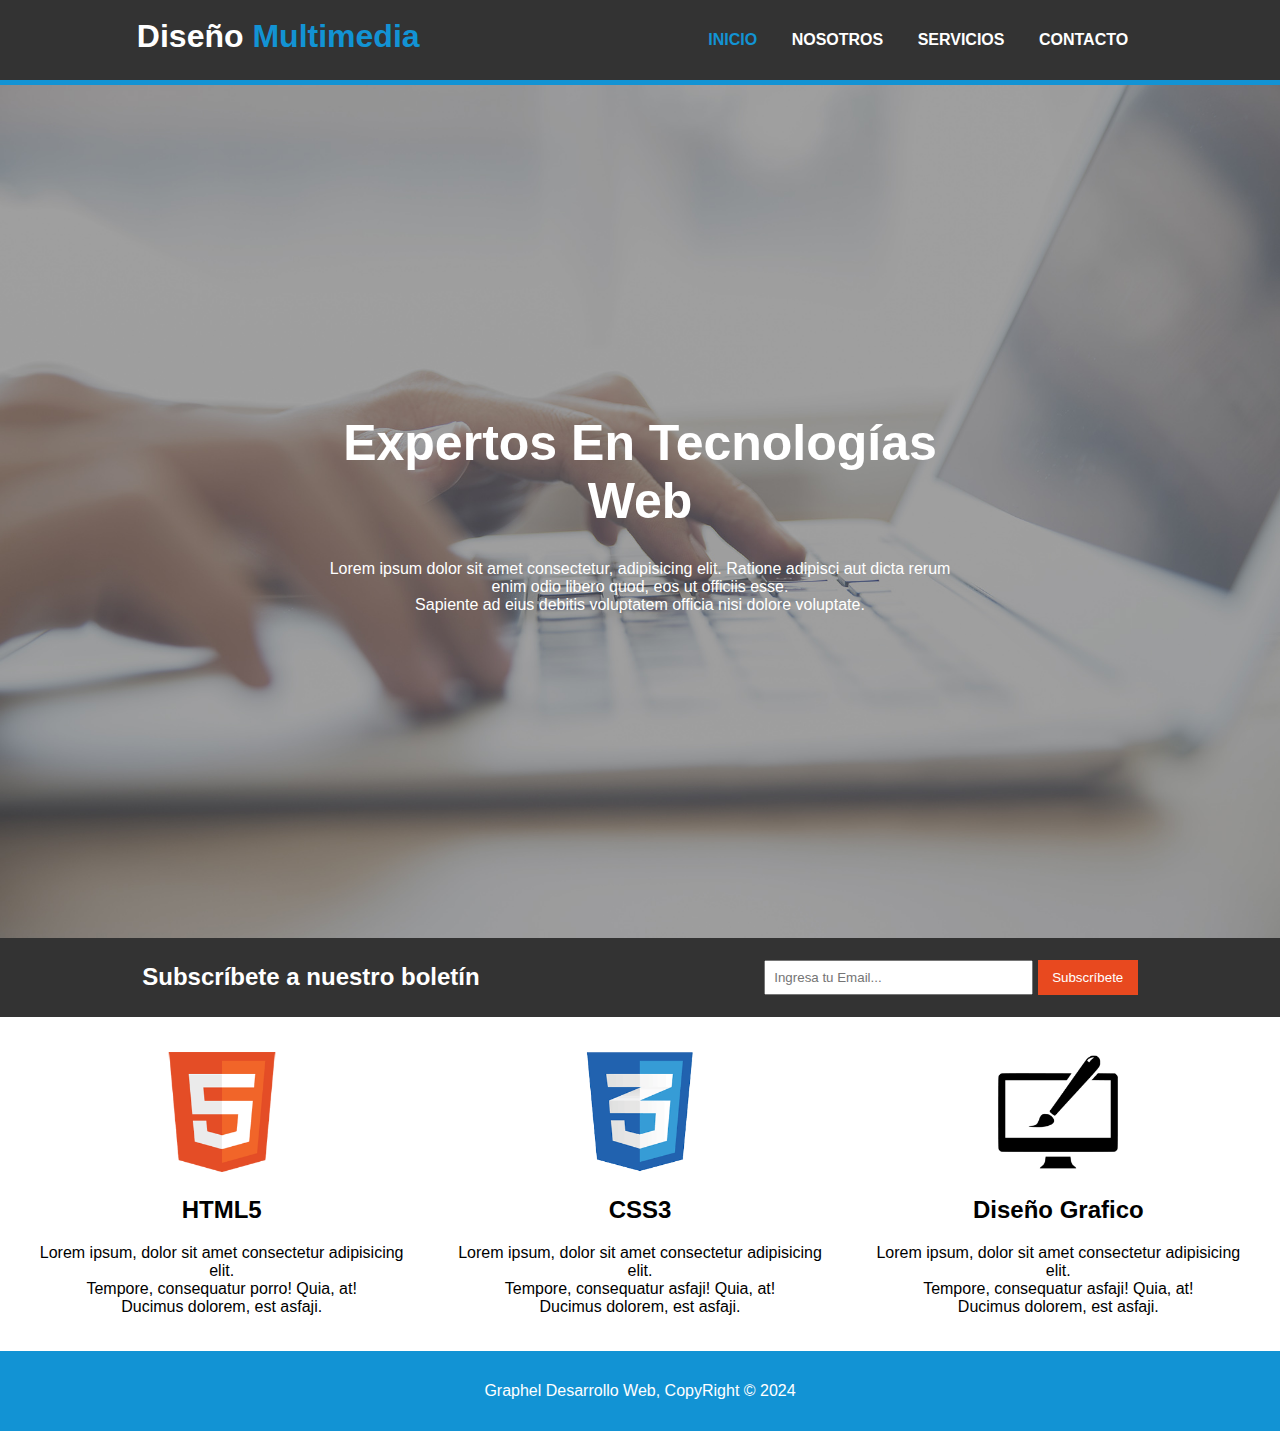
<file: index.html>
<!DOCTYPE html>
<html lang="en">
<head>
    <meta charset="UTF-8">
    <meta name="viewport" content="width=device-width, initial-scale=1.0">
    <title>Diseño Multimedia</title>
    <link rel="stylesheet" href="styles/styles.css">
    <link rel="shortcut icon" href="imagenes/891.jpg">
</head>
<body>
    <header>
        <div class="title">
            <h1>Diseño <span class="blueTitle">Multimedia</span></h1>            
        </div>
        <div class="navigator">
            <nav>
                <a class="inicio azul" href="index.html">Inicio</a>
                <a class="nosotros" href="templates/nosotros.html">Nosotros</a>
                <a class="servicios" href="templates/servicios.html">Servicios</a>
                <a class="contacto" href="templates/contacto.html">Contacto</a>
            </nav>
        </div>
    </header>
    
    <div class="imagen-cabecera-contenedor">
        <img class="imagen-cabecera" src="imagenes/cabecera.jpg" alt="computer">
        
        <div class="texto-imagen">
            <h1>Expertos En Tecnologías Web</h1>
                <p>
                    Lorem ipsum dolor sit amet consectetur, adipisicing elit. Ratione adipisci aut dicta rerum enim odio libero quod, eos ut officiis esse. <br>
                   Sapiente ad eius debitis voluptatem officia nisi dolore voluptate.
                </p>
        </div>
    </div>

    <div class="subscribe">

        <div class="text">
            <h2>Subscríbete a nuestro boletín</h2>  
        </div>

        <div class="email">
            <input class="input" type="text" name="email" placeholder="Ingresa tu Email..." required>
            <button class="btn" type="submit">Subscríbete</button>
        </div>

    </div>

    <div class="trilogy">

        <div class="html">
            <img src="imagenes/logo_html.png" alt="html5">
            <h2>HTML5</h2>
            <p>Lorem ipsum, dolor sit amet consectetur adipisicing elit. <br>
                 Tempore, consequatur porro! Quia, at! <br>
                 Ducimus dolorem, est asfaji.</p>
        </div>

        <div class="css">
            <img src="imagenes/logo_css.png" alt="css3">
            <h2>CSS3</h2>
            <p>Lorem ipsum, dolor sit amet consectetur adipisicing elit. <br>
                 Tempore, consequatur asfaji! Quia, at! <br>
                 Ducimus dolorem, est asfaji.</p>
        </div>

        <div class="diseño-grafico">
            <img src="imagenes/logo_brush.png" alt="Diseño-grafico">
            <h2>Diseño Grafico</h2>
            <p>Lorem ipsum, dolor sit amet consectetur adipisicing elit. <br>
                 Tempore, consequatur asfaji! Quia, at! <br>
                 Ducimus dolorem, est asfaji.</p>
        </div>

    </div>

</body>    
<footer>
        <p>Graphel Desarrollo Web, CopyRight © 2024</p>
</footer>
</html>
</file>
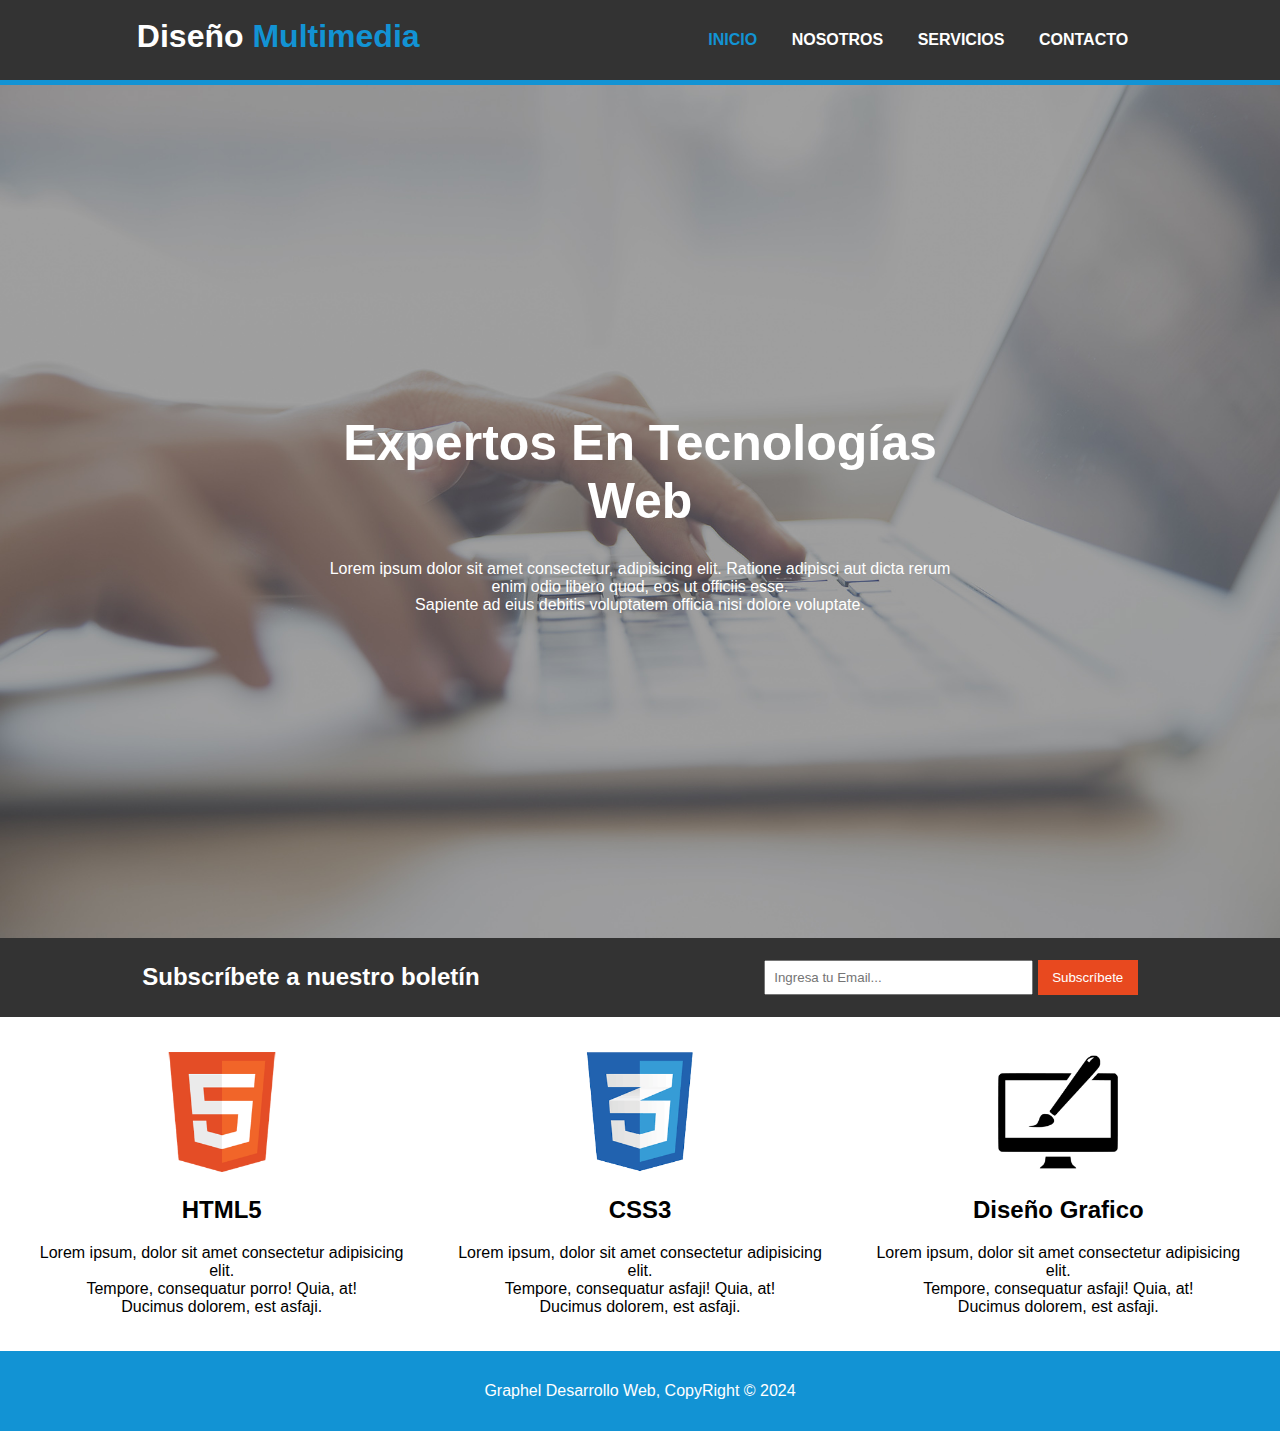
<file: ndex.html>
<!DOCTYPE html>
<html lang="en">
<head>
    <meta charset="UTF-8">
    <meta name="viewport" content="width=device-width, initial-scale=1.0">
    <title>Diseño Multimedia</title>
    <link rel="stylesheet" href="/styles/styles.css">
    <link rel="shortcut icon" href="Assets/images/icon.png">
</head>
<body>
    <header>
        <div class="title">
            <h1>Diseño <span class="blueTitle">Multimedia</span></h1>            
        </div>
        <div class="navigator">
            <nav>
                <a class="inicio" href="index.html">Inicio</a>
                <a class="nosotros" href="/templates/nosotros.html">Nosotros</a>
                <a class="servicios" href="/templates/servicios.html">Servicios</a>
                <a class="contacto" href="/templates/contacto.html">Contacto</a>
            </nav>
        </div>
    </header>
    
    <div class="imagen-cabecera-contenedor">
        <img class="imagen-cabecera" src="/imagenes/cabecera.jpg" alt="computer">
        
        <div class="texto-imagen">
            <h1>Expertos En Tecnologías Web</h1>
                <p>
                    Lorem ipsum dolor sit amet consectetur, adipisicing elit. Ratione adipisci aut dicta rerum enim odio libero quod, eos ut officiis esse. <br>
                   Sapiente ad eius debitis voluptatem officia nisi dolore voluptate.
                </p>
        </div>
    </div>

    <div class="subscribe">

        <div class="text">
            <h2>Subscríbete a nuestro boletín</h2>  
        </div>

        <div class="email">
            <input class="input" type="text" name="email" placeholder="Ingresa tu Email..." required>
            <button class="btn" type="submit">Subscríbete</button>
        </div>

    </div>

    <div class="trilogy">

        <div class="html">
            <img src="/imagenes/logo_html.png" alt="html5">
            <h2>HTML5</h2>
            <p>Lorem ipsum, dolor sit amet consectetur adipisicing elit. <br>
                 Tempore, consequatur porro! Quia, at! <br>
                 Ducimus dolorem, est asfaji.</p>
        </div>

        <div class="css">
            <img src="/imagenes/logo_css.png" alt="css3">
            <h2>CSS3</h2>
            <p>Lorem ipsum, dolor sit amet consectetur adipisicing elit. <br>
                 Tempore, consequatur asfaji! Quia, at! <br>
                 Ducimus dolorem, est asfaji.</p>
        </div>

        <div class="diseño-grafico">
            <img src="/imagenes/logo_brush.png" alt="Diseño-grafico">
            <h2>Diseño Grafico</h2>
            <p>Lorem ipsum, dolor sit amet consectetur adipisicing elit. <br>
                 Tempore, consequatur asfaji! Quia, at! <br>
                 Ducimus dolorem, est asfaji.</p>
        </div>

    </div>

</body>    
<footer>
        <p>Graphel Desarrollo Web, CopyRight © 2024</p>
</footer>
</html>
</file>
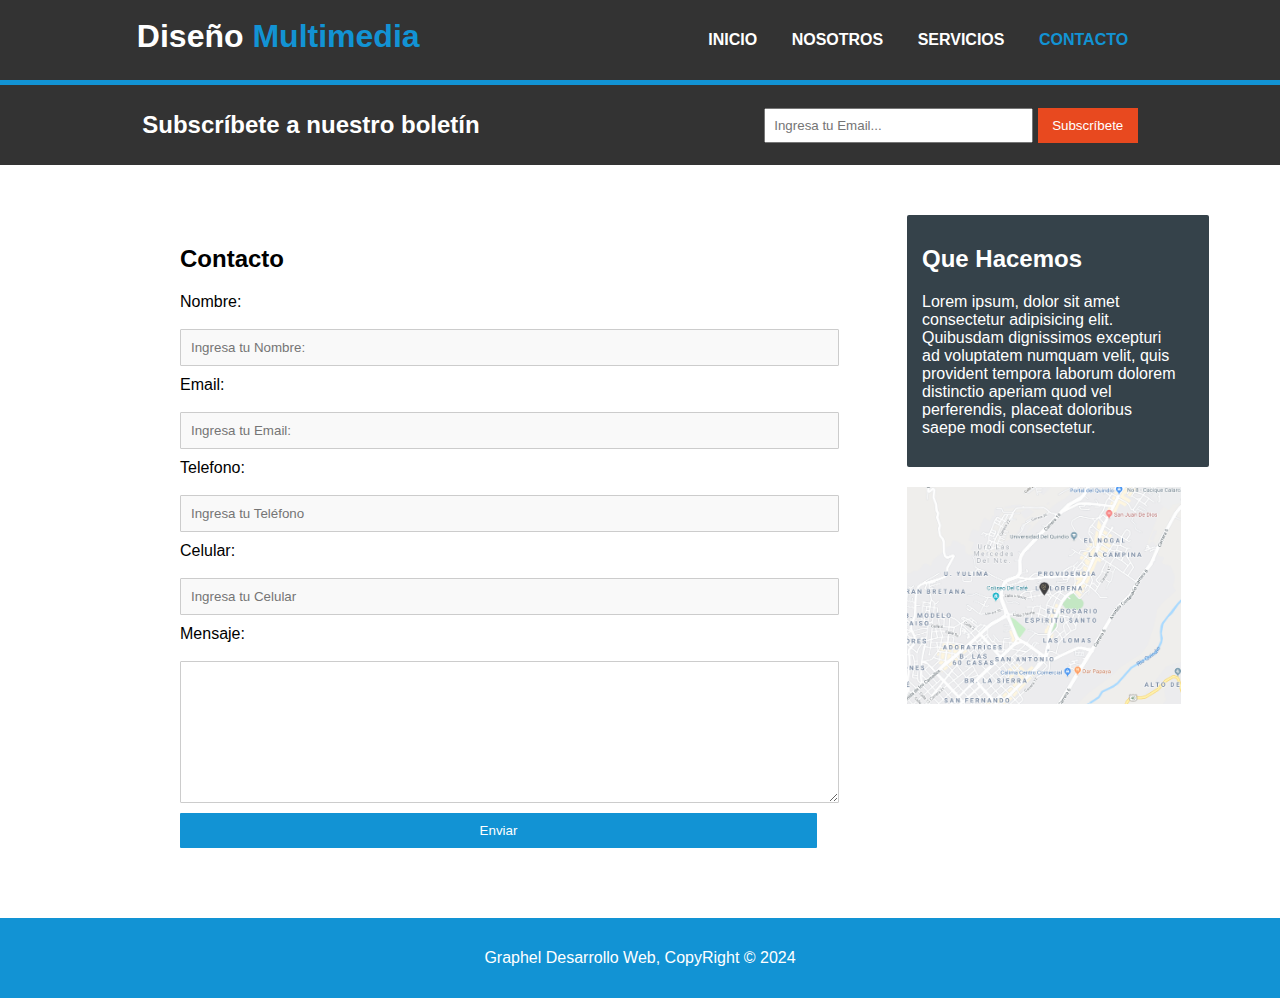
<file: templates/contacto.html>
<!DOCTYPE html>
<html lang="en">
<head>
    <meta charset="UTF-8">
    <meta name="viewport" content="width=device-width, initial-scale=1.0">
    <title>Contacto</title>
    <link rel="stylesheet" href="../styles/styles.css">
    <link rel="shortcut icon" href="../imagenes/891.jpg">
</head>
<body>
    <header>
        <div class="title">
            <h1>Diseño <span class="blueTitle">Multimedia</span></h1>            
        </div>
        <div class="navigator">
            <nav>
                <a class="inicio-nosotros" href="../index.html">Inicio</a>
                <a class="nosotros-nosotros" href="nosotros.html">Nosotros</a>
                <a class="servicios-nosotros" href="servicios.html">Servicios</a>
                <a class="contacto-nosotros azul" href="contacto.html">Contacto</a>
            </nav>
        </div>
    </header>

    <div class="subscribe-NOSOTROS">

        <div class="text">
            <h2>Subscríbete a nuestro boletín</h2>  
        </div>

        <div class="email">
            <input class="input" type="text" name="email" placeholder="Ingresa tu Email..." required>
            <button class="btn" type="submit">Subscríbete</button>
        </div>

    </div>

    <div class="contacto-content-padre">
        <div class="contact-form">
                <h2>Contacto</h2>
                <form action="#" method="post">
                    <label for="name">Nombre:</label><br>
                    <input type="text" name="nombre" id="name" placeholder="Ingresa tu Nombre: " required>
                    
                    <label for="email">Email: </label><br>
                    <input type="email" name="email" id="email" placeholder="Ingresa tu Email: " required>
                    
                    <label for="tel">Telefono:</label><br>
                    <input type="tel" name="telefono" id="tel" placeholder="Ingresa tu Teléfono" required>
                    
                    <label for="cel">Celular:</label><br>
                    <input type="tel" name="celular" id="cel" placeholder="Ingresa tu Celular" required>
                    
                    <label for="message">Mensaje:</label><br>
                    <textarea name="mensaje" id="message" required></textarea>
                    
                    <button type="submit">Enviar</button>
                </form>
        </div>
        
        <div class="div-2">
            <div class="que-hacemos">
                <h2>Que Hacemos</h2>
                <p>Lorem ipsum, dolor sit amet consectetur adipisicing elit. 
                    Quibusdam dignissimos excepturi ad voluptatem numquam velit, 
                    quis provident tempora laborum dolorem distinctio aperiam quod vel 
                    perferendis, placeat doloribus saepe modi consectetur.
                </p>
            </div>

            <div class="mapa-container">
                <img src="../imagenes/mapaGoogle.png" alt="map">
            </div>

        </div>

        

    </div>

</body> 

<footer>
        <p>Graphel Desarrollo Web, CopyRight © 2024</p>
</footer>

</html>
</file>
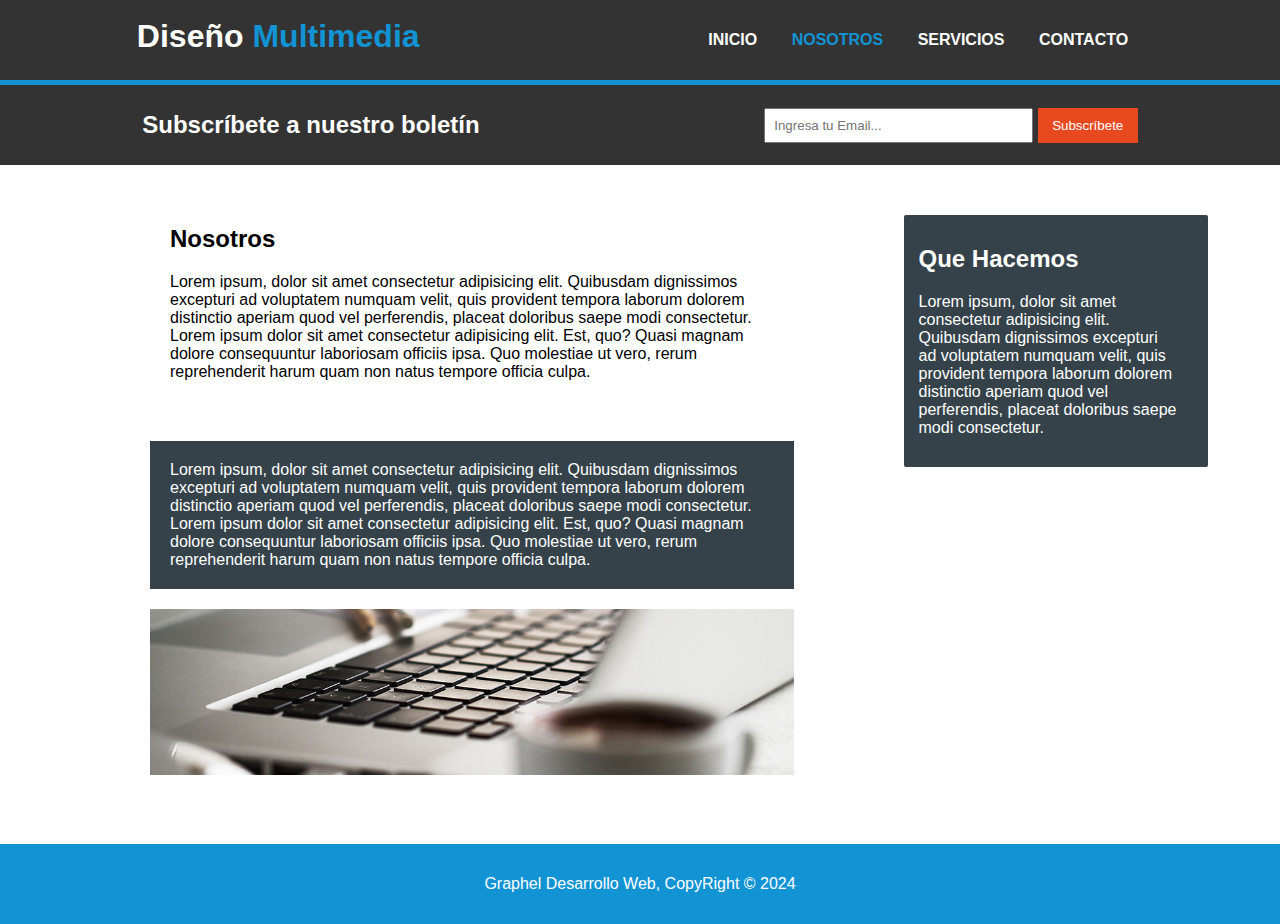
<file: templates/nosotros.html>
<!DOCTYPE html>
<html lang="en">
<head>
    <meta charset="UTF-8">
    <meta name="viewport" content="width=device-width, initial-scale=1.0">
    <title>Nosotros</title>
    <link rel="stylesheet" href="../styles/styles.css">
    <link rel="shortcut icon" href="../imagenes/891.jpg">
</head>
<body>
    <header>
        <div class="title">
            <h1>Diseño <span class="blueTitle">Multimedia</span></h1>            
        </div>
        <div class="navigator">
            <nav>
                <a class="inicio-nosotros" href="../index.html">Inicio</a>
                <a class="nosotros-nosotros azul" href="nosotros.html">Nosotros</a>
                <a class="servicios-nosotros" href="servicios.html">Servicios</a>
                <a class="contacto-nosotros" href="contacto.html">Contacto</a>
            </nav>
        </div>
    </header>

    <div class="subscribe-NOSOTROS">

        <div class="text">
            <h2>Subscríbete a nuestro boletín</h2>  
        </div>

        <div class="email">
            <input class="input" type="text" name="email" placeholder="Ingresa tu Email..." required>
            <button class="btn" type="submit">Subscríbete</button>
        </div>

    </div>

    <div class="nosotros-content-padre">
        <div class="div-1">
                <div class="nosotros-text-1">
                <h2>Nosotros</h2>
                <p>Lorem ipsum, dolor sit amet consectetur adipisicing elit. 
                    Quibusdam dignissimos excepturi ad voluptatem numquam velit, 
                    quis provident tempora laborum dolorem distinctio aperiam quod vel 
                    perferendis, placeat doloribus saepe modi consectetur.
                    Lorem ipsum dolor sit amet consectetur adipisicing elit. Est, quo? 
                    Quasi magnam dolore consequuntur laboriosam officiis ipsa. Quo molestiae
                    ut vero, rerum reprehenderit harum quam non natus tempore officia culpa.
                </p>
            </div>
            <div class="nosotros-text-2">
                <p>Lorem ipsum, dolor sit amet consectetur adipisicing elit. 
                    Quibusdam dignissimos excepturi ad voluptatem numquam velit, 
                    quis provident tempora laborum dolorem distinctio aperiam quod vel 
                    perferendis, placeat doloribus saepe modi consectetur.
                    Lorem ipsum dolor sit amet consectetur adipisicing elit. Est, quo? 
                    Quasi magnam dolore consequuntur laboriosam officiis ipsa. Quo molestiae
                    ut vero, rerum reprehenderit harum quam non natus tempore officia culpa.
                </p>
            </div>

            <div class="imagen-891-contenedor">
                <img src="../imagenes/891.jpg" alt="image">
            </div>
        </div>
        
        <div class="div-2">
            <div class="que-hacemos">
                <h2>Que Hacemos</h2>
                <p>Lorem ipsum, dolor sit amet consectetur adipisicing elit. 
                    Quibusdam dignissimos excepturi ad voluptatem numquam velit, 
                    quis provident tempora laborum dolorem distinctio aperiam quod vel 
                    perferendis, placeat doloribus saepe modi consectetur.
                </p>
            </div>
        </div>

    </div>

</body> 

<footer>
        <p>Graphel Desarrollo Web, CopyRight © 2024</p>
</footer>

</html>
</file>
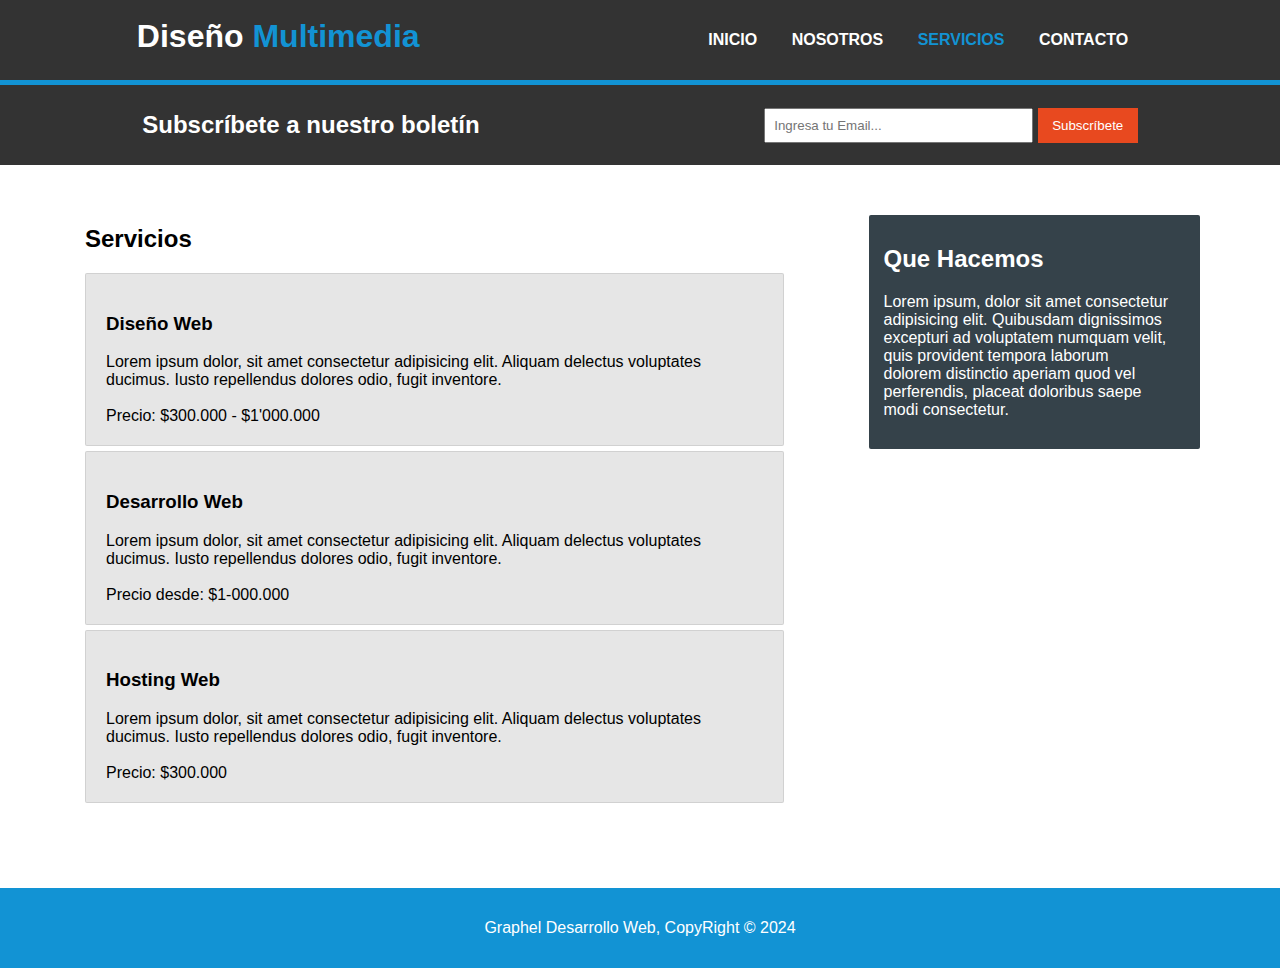
<file: templates/servicios.html>
<!DOCTYPE html>
<html lang="en">
<head>
    <meta charset="UTF-8">
    <meta name="viewport" content="width=device-width, initial-scale=1.0">
    <title>Servicios</title>
    <link rel="stylesheet" href="../styles/styles.css">
    <link rel="shortcut icon" href="../imagenes/891.jpg">
</head>
<body>
    <header>
        <div class="title">
            <h1>Diseño <span class="blueTitle">Multimedia</span></h1>            
        </div>
        <div class="navigator">
            <nav>
                <a class="inicio-nosotros" href="../index.html">Inicio</a>
                <a class="nosotros-nosotros" href="nosotros.html">Nosotros</a>
                <a class="servicios-nosotros azul" href="servicios.html">Servicios</a>
                <a class="contacto-nosotros" href="contacto.html">Contacto</a>
            </nav>
        </div>
    </header>

    <div class="subscribe-NOSOTROS">

        <div class="text">
            <h2>Subscríbete a nuestro boletín</h2>  
        </div>

        <div class="email">
            <input class="input" type="text" name="email" placeholder="Ingresa tu Email..." required>
            <button class="btn" type="submit">Subscríbete</button>
        </div>

    </div>

    <div class="servicios-content-padre">
        <div class="div-1-textos">
                <h2>Servicios</h2>
            <div class="div-1-texto-1">
                <h3>Diseño Web</h3>
                <p>Lorem ipsum dolor, sit amet consectetur adipisicing elit. 
                    Aliquam delectus voluptates ducimus. Iusto repellendus dolores odio, 
                    fugit inventore. <br> <br>
                    Precio: $300.000 - $1'000.000
                </p>
            </div>

            <div class="div-1-texto-2">
                <h3>Desarrollo Web</h3>
                <p>Lorem ipsum dolor, sit amet consectetur adipisicing elit. 
                    Aliquam delectus voluptates ducimus. Iusto repellendus dolores odio, 
                    fugit inventore. <br> <br>
                    Precio desde: $1-000.000
                </p>
            </div>

            <div class="div-1-texto-3">
                <h3>Hosting Web</h3>
                <p>Lorem ipsum dolor, sit amet consectetur adipisicing elit. 
                    Aliquam delectus voluptates ducimus. Iusto repellendus dolores odio, 
                    fugit inventore. <br> <br>
                    Precio: $300.000
                </p>
            </div>

        </div>
        
        <div class="div-2">
            <div class="que-hacemos">
                <h2>Que Hacemos</h2>
                <p>Lorem ipsum, dolor sit amet consectetur adipisicing elit. 
                    Quibusdam dignissimos excepturi ad voluptatem numquam velit, 
                    quis provident tempora laborum dolorem distinctio aperiam quod vel 
                    perferendis, placeat doloribus saepe modi consectetur.
                </p>
            </div>
        </div>

    </div>

</body> 

<footer>
        <p>Graphel Desarrollo Web, CopyRight © 2024</p>
</footer>

</html>
</file>
<file: styles/styles.css>
/* DO NOT TOUCH -------->*/

        body {
          font-family: Arial, sans-serif;
          margin: 0;
          padding: 0;
          background-color: #1293D4;
      }
      
      /* INICIO HEADER: */
      header {
          display: flex;
          background-color: #333;
          color: #fff;
          padding: 0;
          text-align: center;
          height: 80px;
          margin-bottom: 5px;
          width: 100vw;
      }
      
      .navigator {
          display: flex;
          justify-content: center;
          align-items: center;
          margin-left: auto;
          margin-right: auto;
          line-height: 80px;
      }
      
      nav a {
          color: #fff;
          text-decoration: none;
          padding: 0 15px;
          font-weight: bold;
          text-transform: uppercase;
      }
      
      nav a:hover {
          color: #1293D4;
          transform: scale(1.05);
      }
      
      .title{
          margin: 0 auto;
          line-height: 30px;
      }
      
      .blueTitle{
          color: #1293D4;
      }
      .inicio{
          color: #1293D4;
      }
      /* FIN HEADER */
      
      
      /* INICIO SUBSCRIBETE */
      .subscribe{
          margin-top: -5px;
          background-color: #333;
          height: 80px;
          display: flex;
          flex-direction: row;
          justify-content: space-around;
          align-items: center;
          width: 100vw;
      }
      .text{
          line-height: 40px;
          color: #fff;
      }
      
      .btn{
          width: 100px;
          background-color: #E8491F;
          margin: 0;
          border: 0;
          color: #fff;
          padding: 10px;
      }
      .input{
          padding: 8px;
          padding-right: 80px;
      }
      /* FIN SUBSCRIBETE */
      
      
      /* FOOTER */
      footer {
          text-align: center;
          line-height: 80px;
          height: 80px;
          width: 100vw;
          color: #fff;
      }
      /* FIN FOOTER */
      
              /* DO NOT TOUCH <--------*/
      
      
      /* INDEX.INICIO IMAGEN CABECERA CON TEXTO */
      .imagen-cabecera-contenedor {
          position: relative;
          width: 100vw;
      }
      
      .imagen-cabecera {
          width: 100%;
          height: auto;
      }
      
      .texto-imagen{
          position: absolute; /* Permite la colocación precisa dentro del contenedor */
          top: 50%; /* Posiciona el borde superior al 50% del contenedor */
          left: 50%; /* Posiciona el borde izquierdo al 50% del contenedor */
          transform: translate(-50%, -50%); /* Mueve el elemento hacia atrás en un 50% de su ancho y alto */
          text-align: center;
      }
      .texto-imagen h1{
          font-size: 50px;
          color: #fff;
          margin: 0;
      }
      .texto-imagen p{
          color: #fff;
          margin-top: 30px;
      }
      /* INDEX.FIN IMAGEN CABECERA CON TEXTO */
      
      
      /* INDEX.INICIO IMAGENES TRILOGIA */
      .trilogy{
          display: flex;
          flex-direction: row;
          justify-content: center;
          align-items: center;
          gap: 0px;
          background-color: rgb(255, 255, 255);
          width: 100vw;
      }
      p{
          margin: 0;
      }
      .html,
      .css,
      .diseño-grafico{
          padding: 35px;
          background-color: rgb(255, 255, 255);
          text-align: center;
      }
      .html img,
      .css img,
      .diseño-grafico img{
          width: 120px;
      }
      .html{
          margin-right: -25px;
      }
      .diseño-grafico{
          margin-left: -25px;
      }
      /* INDEX.FIN IMAGENES TRILOGIA */
      
      
      
      /* NOSOTROS.INICIO SUBSCRIBE */
      .subscribe-NOSOTROS{
          margin-top: 0px;
          background-color: #333;
          height: 80px;
          display: flex;
          flex-direction: row;
          justify-content: space-around;
          align-items: center;
          width: 100vw;
      }
      /* NOSOTROS.FIN SUBSCRIBE */
      
      
      /* NOSOTROS.INICIO CONTENIDO PPAL */
      
      /* div padre: */
      .nosotros-content-padre{
      display: flex;
      flex-direction: row;
      width: 100vw;
      }
      
      /* div 1 dentro del principal: */
      .div-1{
          width: 65vw;
          padding: 20px 80px 60px 150px;
          background-color: #fff;
      }
      .nosotros-text-1{
          padding: 20px;
          padding-bottom: 40px;
      }
      .nosotros-text-2{
          background-color: #35424A;
          padding: 20px;
          margin: 20px 0;
      }
      .nosotros-text-2 p{
          color: #fff;
      }

      .imagen-891-contenedor{
          margin-top: 20px;
          margin-bottom: 5px;
      }
      .imagen-891-contenedor img{
          width: 100%
      }
      .div-2{
          display: flex;
          flex-direction: column;
          width: 35vw;
          padding: 10px 30px;
          background-color: #ffffff;
      }
      .que-hacemos{
          margin-top: 40px;
          background-color: #35424A;
          width: 75%;
          padding: 30px;
          padding-left: 15px;
          border-radius: 2px;
      }
      .que-hacemos h2{
          color: #fff;
          margin-top: 0;
      }
      .que-hacemos p{
          color: #fff;
      }
      .servicios-content-padre{
          display: flex;
          flex-direction: row;
          width: 100vw;
      }
      .div-1-textos{
          width: 65vw;
          padding: 40px 50px 80px 80px;
          background-color: #fff;
      }
      .div-1-textos h2{
          margin-left: 5px;
      }
      .div-1-texto-1{
          background-color: #E6E6E6;
          padding: 20px;
          margin: 5px;
          border: 1px solid #CCCC;
          border-radius: 2px;
      }
      .div-1-texto-2{
          background-color: #E6E6E6;
          padding: 20px;
          margin: 5px;
          border: 1px solid #CCCC;
          border-radius: 2px;
      }
      .div-1-texto-3{
          background-color: #E6E6E6;
          padding: 20px;
          margin: 5px;
          border: 1px solid #CCCC;
          border-radius: 2px;
      }
      .contacto-content-padre{
          display: flex;
          flex-direction: row;
          width: 100vw;
          background-color: #fff;
      }
      
      
      .contact-form{
          display: flex;
          flex-direction: column;
          justify-content: center;
          width: 65%;
          text-align: left;
          padding: 0px 60px 0px 180px;
      }
      
      
      .contact-form form{
          display: flex;
          flex-direction: column;
      }
      
      .contact-form input{
          background-color: #cccccc1c;
      }
      
      .contact-form input,
      .contact-form textarea,
      .contact-form button {
          width: 100%;
          padding: 10px;
          margin-bottom: 10px;
          border: 1px solid #ccc;
          border-radius: 1px;
      }
      textarea{
          height: 120px;
      }
      
      .contact-form button {
          background-color: #1293D4;
          color: white;
          border: none;
          cursor: pointer;
      }
      
      .contact-form button:hover {
          background-color: #0a7bbd;
      }
      
      
      /* imagen mapa:  */
      .mapa-container{
          padding-top: 20px;
      }
      .mapa-container img{
          width: 80%;
          padding-bottom: 200px;
      }
      
      
      
      /* CAMBIANDO EL COLOR DE LOS BOTONES HEADER */
     
      .azul{
        color: #1293D4;
      }
</file>
